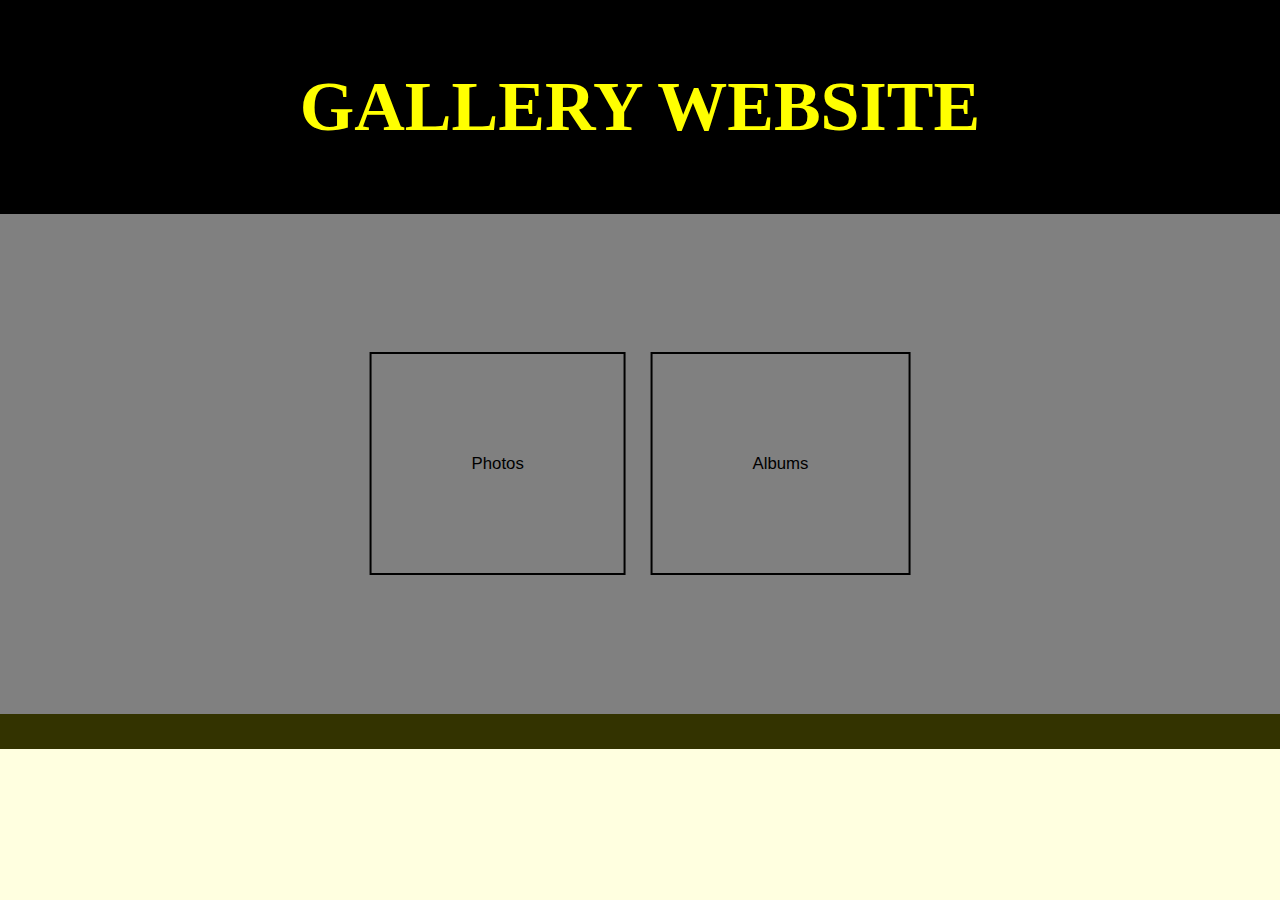
<file: GalleryWebsite/index.html>
<!DOCTYPE html>
<html>
<head>
	<meta name="viewport" content="width=device-width, initial-scale=1.0">
	<meta name="description" content="A Gallery Website">
	<link rel="stylesheet" type="text/css" href="stylesheet.css">
</head>
<body>
	<header id="header">
		<h1>GALLERY WEBSITE</h1>
	</header>
	<main class="main">
		<nav id="box">
		<li><a href="photos.html">Photos</a></li>
		<li><a href="albums.html">Albums</a></li>
		</nav>
	</main>
	<footer class="footer">
	</footer>
</body>
</html>
</file>
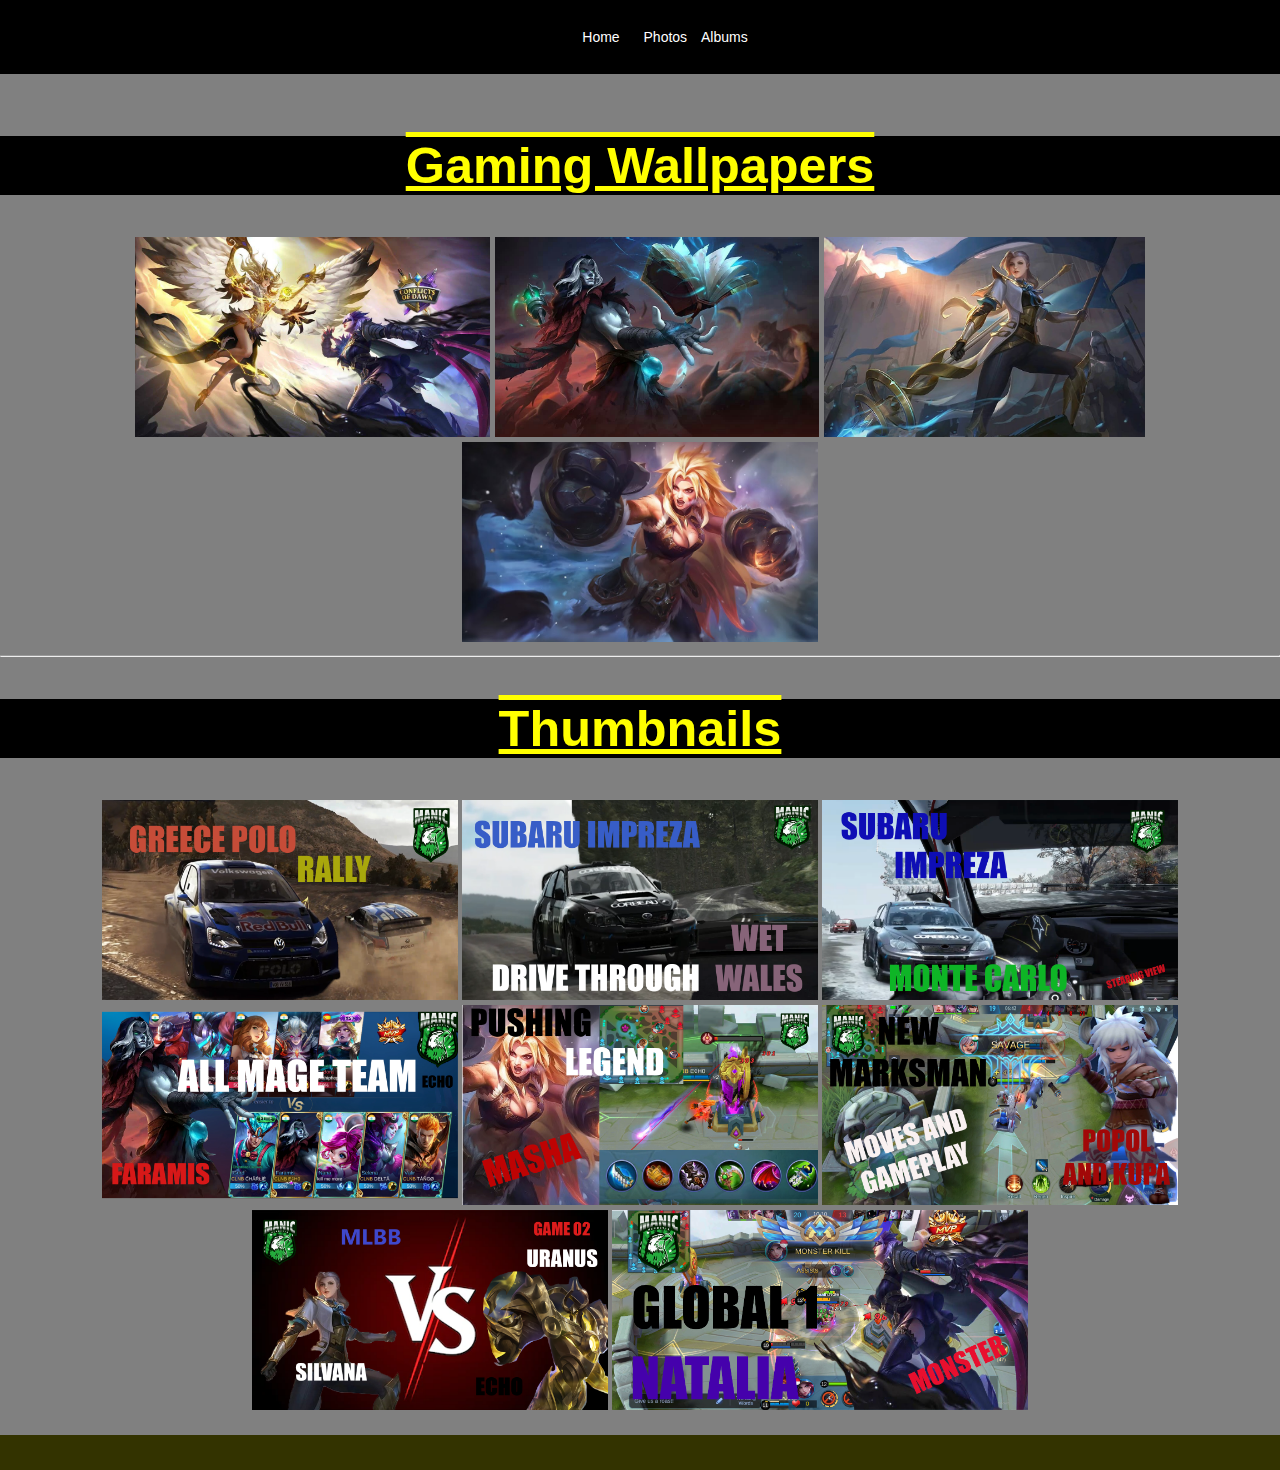
<file: GalleryWebsite/albums.html>
<!DOCTYPE html>
<html>
<head>
	<meta name="viewport" content="width=device-width, initial-scale=1.0">
	<link rel="stylesheet" type="text/css" href="stylesheet.css">
</head>
<body>
	<nav class="navbar">
		<ul>
		<li><a href="index.html">Home</a></li>
		<li><a href="photos.html">Photos</a></li>
		<li>Albums</li>
		</ul>
	</nav>
	<main class="main">
	<h2>Gaming Wallpapers</h2>
	<a target="__blank" href="pics\123.jpg"><img class="image" src="pics\123.jpg"></a>
	<a target="__blank" href="pics\234.jpg"><img class="image" src="pics\234.jpg"></a>
	<a target="__blank" href="pics\345.png"><img class="image" src="pics\345.png"></a>
	<a target="__blank" href="pics\456.jpg"><img class="image" src="pics\456.jpg"></a>
	<hr/>
	<h2>Thumbnails</h2>
	<a target="__blank" href="Thumbnails\1.png"><img class="image" src="Thumbnails\1.png"></a>
	<a target="__blank" href="Thumbnails\2.png"><img class="image" src="Thumbnails\2.png"></a>
	<a target="__blank" href="Thumbnails\3.png"><img class="image" src="Thumbnails\3.png"></a>
	<a target="__blank" href="Thumbnails\4.png"><img class="image" src="Thumbnails\4.png"></a>
	<a target="__blank" href="Thumbnails\5.png"><img class="image" src="Thumbnails\5.png"></a>
	<a target="__blank" href="Thumbnails\6.png"><img class="image" src="Thumbnails\6.png"></a>
	<a target="__blank" href="Thumbnails\7.png"><img class="image" src="Thumbnails\7.png"></a>
	<a target="__blank" href="Thumbnails\8.png"><img class="image" src="Thumbnails\8.png"></a>
	</main>
	<footer class="footer">
	</footer>
</body>
</html>
</file>
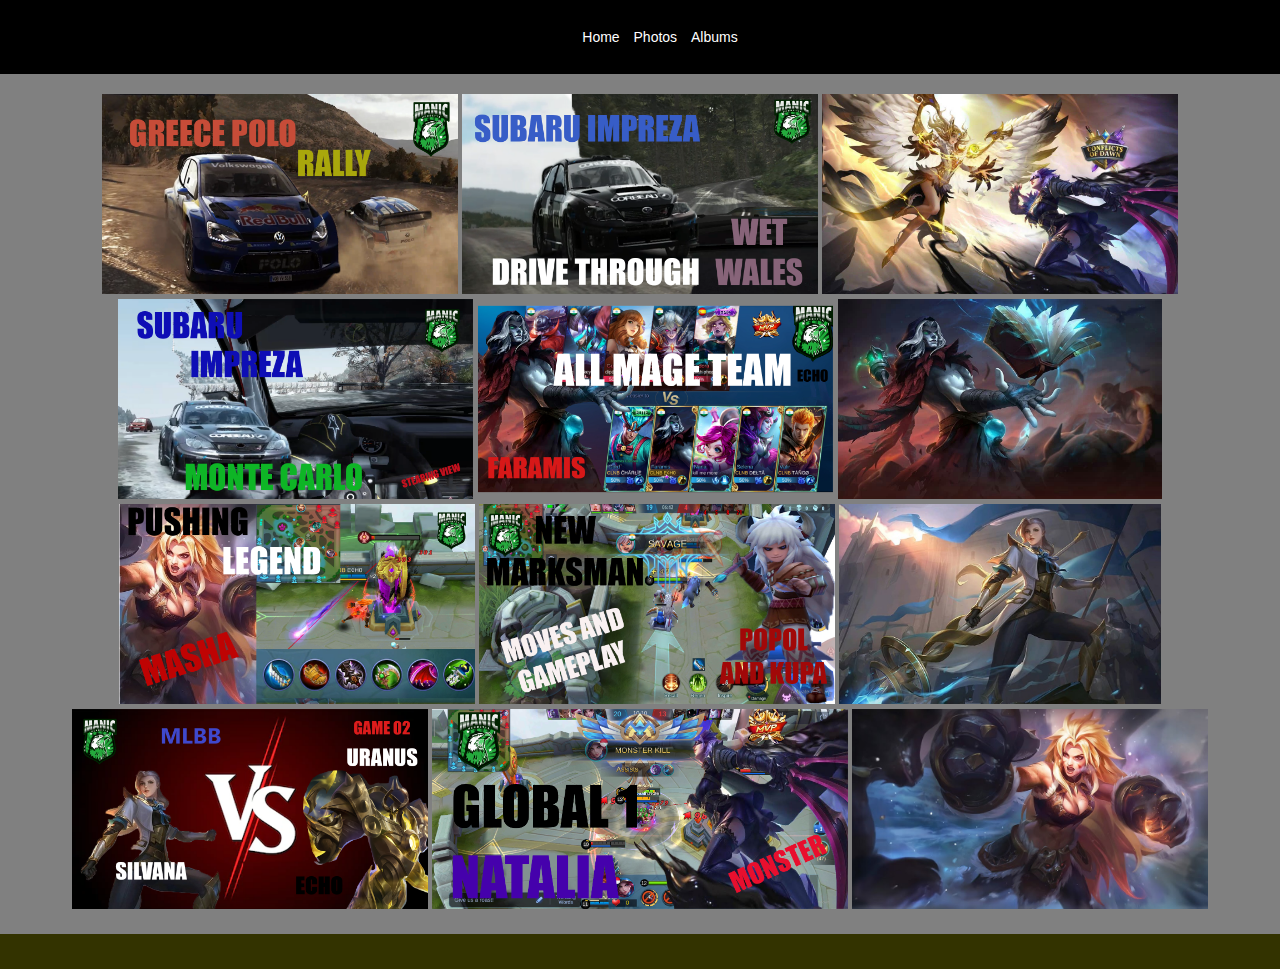
<file: GalleryWebsite/photos.html>
<!DOCTYPE html>
<html>
<head>
	<meta name="viewport" content="width=device-width, initial-scale=1.0">
	<link rel="stylesheet" type="text/css" href="stylesheet.css">
</head>
<body>
	<nav class="navbar">
		<ul>
		<li><a href="index.html">Home</a></li>
		<li>Photos</li>
		<li><a href="albums.html">Albums</a></li>
		</ul>
	</nav>
	<main class="main">
	<a target="__blank" href="Thumbnails\1.png"><img class="image" src="Thumbnails\1.png"></a>
	<a target="__blank" href="Thumbnails\2.png"><img class="image" src="Thumbnails\2.png"></a>
	<a target="__blank" href="pics\123.jpg"><img class="image" src="pics\123.jpg"></a>
	<a target="__blank" href="Thumbnails\3.png"><img class="image" src="Thumbnails\3.png"></a>
	<a target="__blank" href="Thumbnails\4.png"><img class="image" src="Thumbnails\4.png"></a>
	<a target="__blank" href="pics\234.jpg"><img class="image" src="pics\234.jpg"></a>
	<a target="__blank" href="Thumbnails\5.png"><img class="image" src="Thumbnails\5.png"></a>
	<a target="__blank" href="Thumbnails\6.png"><img class="image" src="Thumbnails\6.png"></a>
	<a target="__blank" href="pics\345.png"><img class="image" src="pics\345.png"></a>
	<a target="__blank" href="Thumbnails\7.png"><img class="image" src="Thumbnails\7.png"></a>
	<a target="__blank" href="Thumbnails\8.png"><img class="image" src="Thumbnails\8.png"></a>
	<a target="__blank" href="pics\456.jpg"><img class="image" src="pics\456.jpg"></a>
	</main>
	<footer class="footer">
	</footer>
</body>
</html>
</file>
<file: GalleryWebsite/stylesheet.css>
/*common body
==============*/
body {
background-color: lightyellow;
font-size: 14px;
font-family: verdana, Arial;
margin:0;
bordder-radius:5px;
}

/*headers
==========*/
h1 {
text-align: center;
font-family: impact;
font-size: 500%;
color: yellow;
}
h2 {
text-decoration: underline overline;
font-size: 300%;
background-color: black;
color:yellow;
text-align: center;
width: 100%;
}

/*Common Classes
=================*/
.main {
background-color: grey;
font-size: 120%;
color: black;
min-height: 460px;
text-align: center;
padding: 20px 0px 20px 0px;
position: relative;
}

/*navbar*/
.navbar {
background-color: black;
color: white;
padding: 15px;
}
.navbar ul {
list-style: none;
text-align: center;
}
.navbar ul li {
display: inline;
}
.navbar ul li a {
text-decoration: none;
background-color: black;
color: white;
padding:10px;
}
.navbar ul li a:hover {
background-color: white;
color: black;
}

/*images*/
.image {
height: 200px;
}
.image:hover {
opacity: 0.6;
}

.footer {
background-color: #333300;
height: 25px;
padding: 5px;
}

/*Home Page
============*/
#header {
background-color: black;
padding: 20px;
}

/*box element*/
#box {
text-align: center;
margin: 0;
position: absolute;
top: 50%;
left: 50%;
-ms-transform: translate(-50%, -50%);
transform: translate(-50%, -50%);
}
#box li {
display: block;
list-style: none;
padding: 100px;
}
#box li a {
text-decoration: none;
color: black;
padding: 80px;
border: solid 2px black;
}
#box a:hover {
color: white;
border: solid 2px white;
}








@media only screen and (min-width: 1200px) {
/*Home Page
============*/
#box li {
display: inline;
list-style: none;
padding: 10px;
}
#box li a {
text-decoration: none;
color: black;
padding: 100px;
border: solid 2px black;
}
}
</file>
